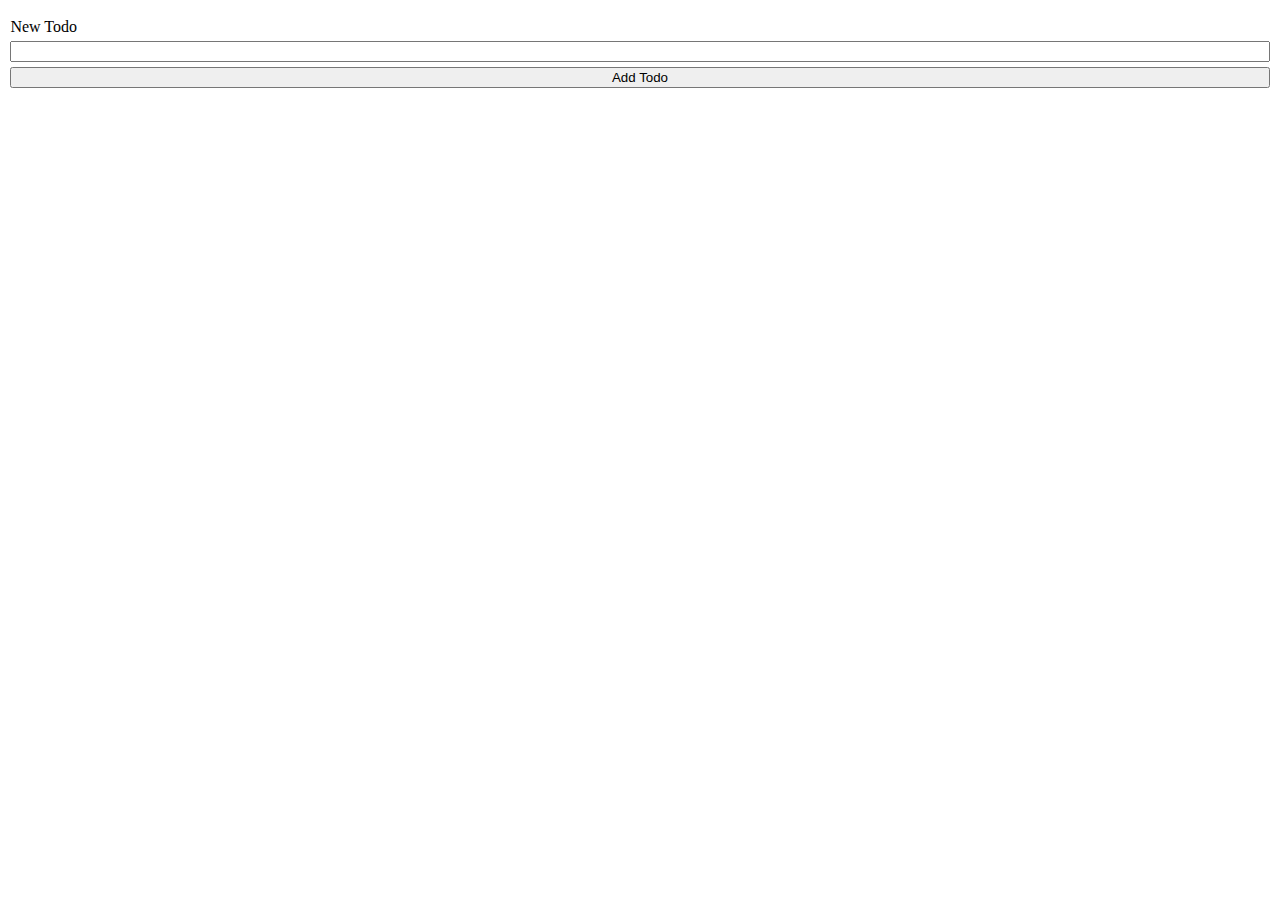
<file: index.html>
<!DOCTYPE html>
<html lang="en">
<head>
  <title>Rolly - Advanced Todo List</title>
  <link rel="stylesheet" href="styles.css">
  <script defer src="script.js"></script>
</head>
<body>
  <ul id="list">
    
  </ul>
  
  <form id="new-todo-form">
    <label for="todo-input">New Todo</label>
    <input type="text" id="todo-input">
    <button type="submit">Add Todo</button>
  </form>

  <template id="list-item-template">
    <li class="list-item">
      <label class="list-item-label">
        <input type="checkbox" data-list-item-checkbox>
        <span data-list-item-text></span>
      </label>
      <button data-button-delete>Delete</button>
    </li>
  </template>
</body>
</html>
</file>
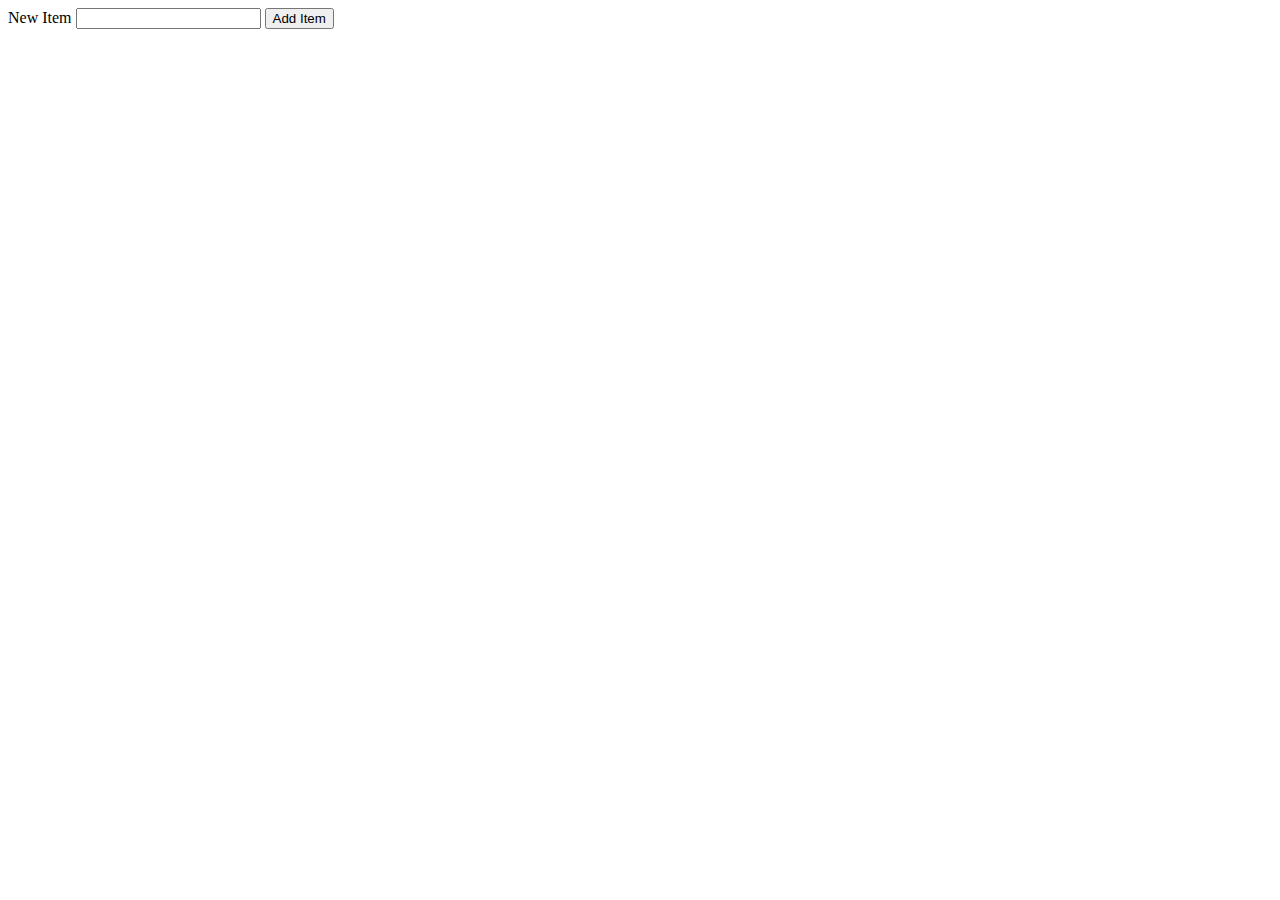
<file: old-index.html>
<!DOCTYPE html>
<html lang="en">
<head>
	<meta charset="UTF-8">
	<meta name="viewport" content="width=device-width, initial-scale=1.0">
	<title>Document</title>
	<link rel="stylesheet" href="style.css">
	<script src="script.js" defer></script>	
</head>
<body>
	<div id="list">
	</div>
	<form id="new-item-form">
		<label for="item-input">New Item</label>
		<input type="text" id="item-input">
		<button type="submit">Add Item</button>
	</form>	
</body>
</html>
</file>
<file: styles.css>
#new-todo-form {
	display: flex;
	flex-direction: column;
  }
  
  #new-todo-form > * {
	margin: .15rem;
  }
  
  #list {
	padding: 0;
  }
  
  .list-item {
	list-style: none;
  }
  
  .list-item-label:hover,
  [data-list-item-checkbox]:hover {
	cursor: pointer;
  }
  
  .list-item-label:hover > [data-list-item-text] {
	color: #333;
	text-decoration: line-through;
  }
  
  [data-list-item-checkbox]:checked ~ [data-list-item-text] {
	text-decoration: line-through;
	color: #AAA;
  }
  
  [data-button-delete] {
	margin-left: .5rem;
  }
  
  button {
	cursor: pointer;
  }
</file>
<file: style.css>
.list-item {
	cursor: pointer;
	width: min-content;
  }
  
  .list-item:hover {
	color: red;
	text-decoration: line-through;
  }
</file>
